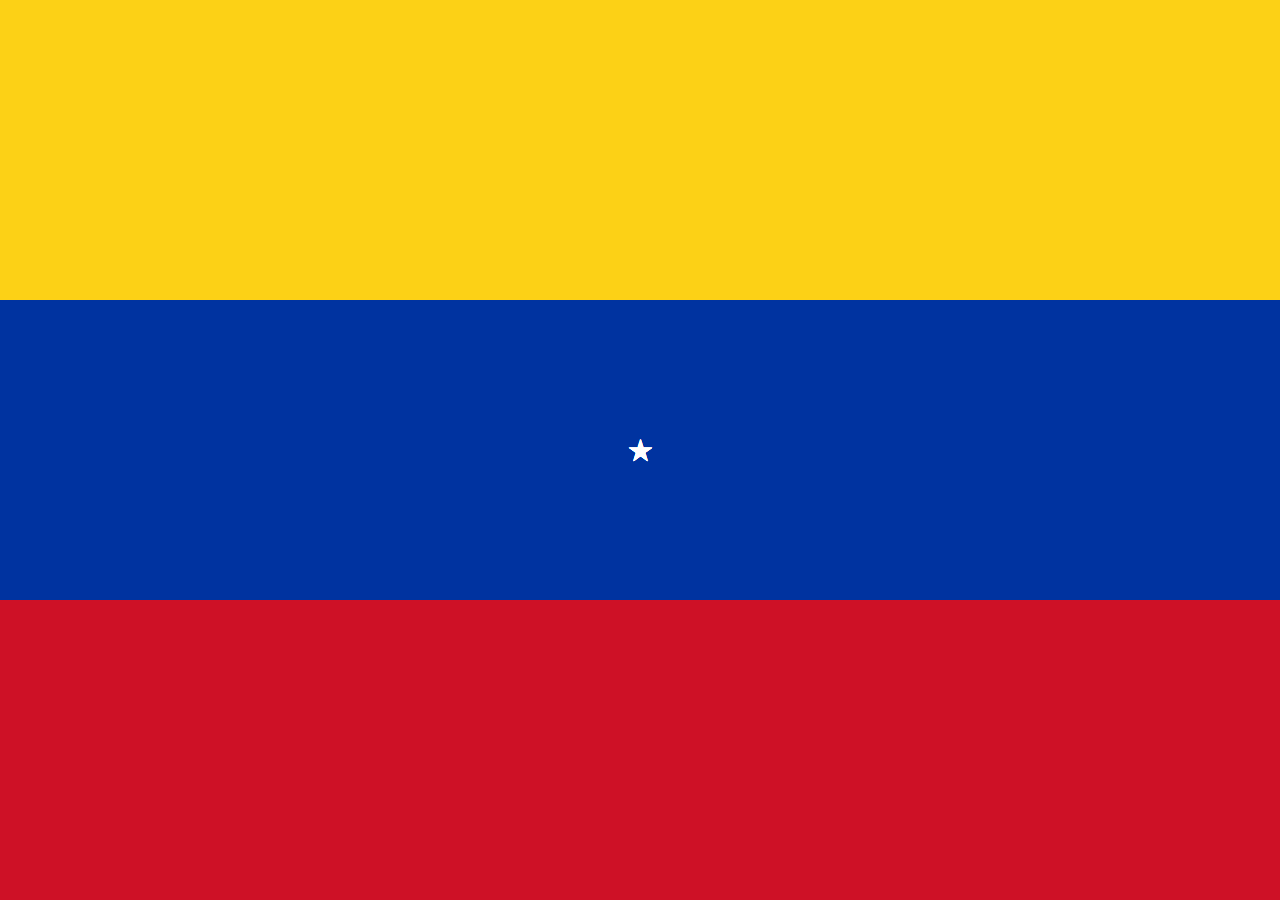
<file: Flag_of_Venezuela.html>
<!DOCTYPE html>
<html lang="es">
  <head>
    <meta charset="UTF-8" />
    <meta
      name="viewport"
      content="width=device-width, initial-scale=1.0" />
    <title>Bandera de Venezuela</title>
    <style>
      body,
      html {
        margin: 0;
        padding: 0;
        width: 100%;
        height: 100%;
        display: flex;
        justify-content: center;
        align-items: center;
      }
      .flag {
        width: 100%;
        height: 100%;
        display: flex;
        flex-direction: column;
      }
      .stripe {
        flex: 1;
      }
      .yellow {
        background-color: #fcd116;
      }
      .blue {
        background-color: #0033a0;
        position: relative;
      }
      .red {
        background-color: #ce1126;
      }
      .star {
        position: absolute;
        color: white;
        font-size: 30px;
        top: 50%;
        left: 50%;
        transform: translate(-50%, -50%);
      }
    </style>
  </head>
  <body>
    <div class="flag">
      <div class="stripe yellow"></div>
      <div class="stripe blue">
        <div class="star">&#9733;</div>
        <div class="star">&#9734;</div>
        <div class="star">&#9733;</div>
        <div class="star">&#9733;</div>
        <div class="star">&#9733;</div>
        <div class="star">&#9733;</div>
        <div class="star">&#9733;</div>
        <div class="star">&#9733;</div>
      </div>
      <div class="stripe red"></div>
    </div>
  </body>
</html>
</file>
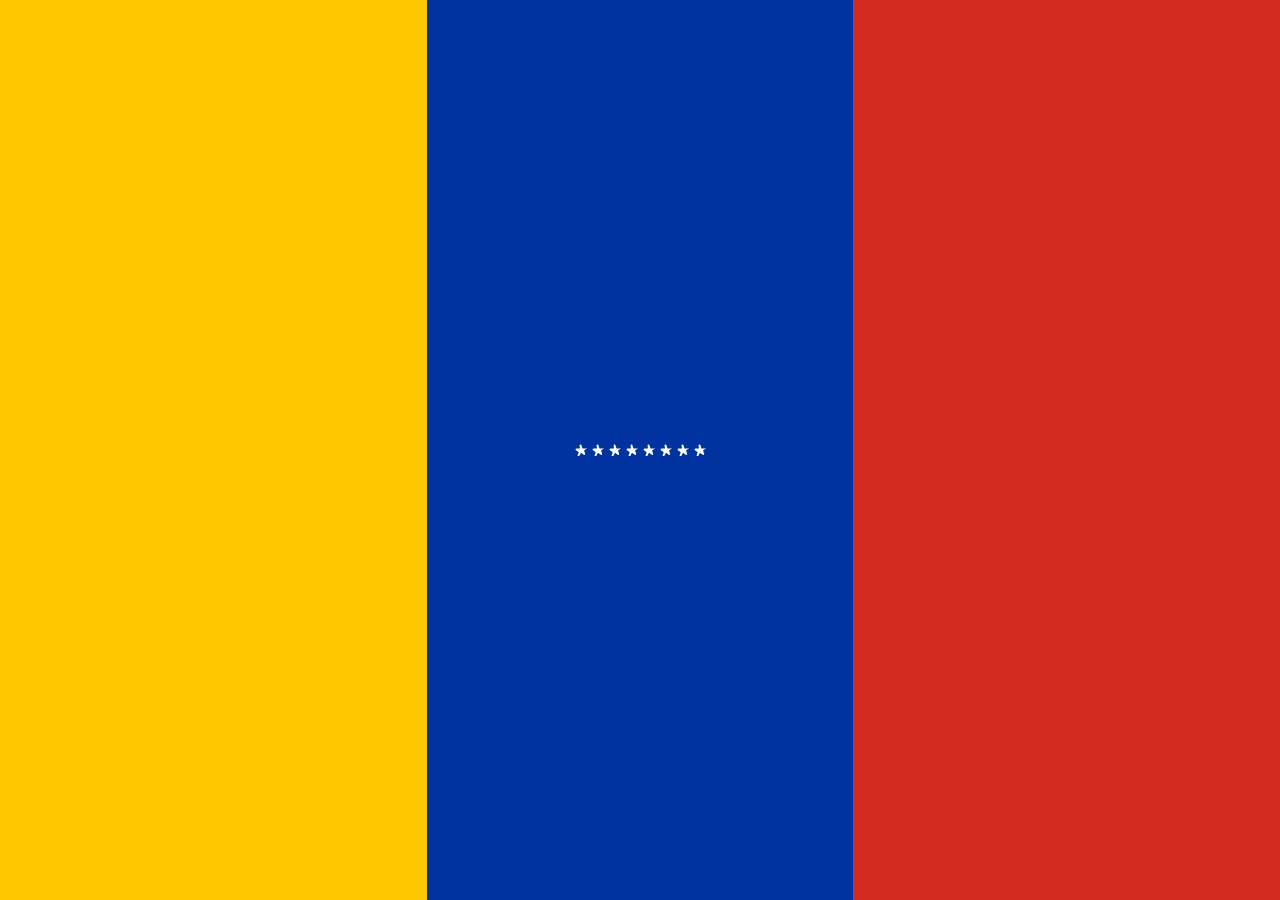
<file: Flag_of_Venezuela_H.html>
<!DOCTYPE html>
<html lang="es">
  <head>
    <meta charset="UTF-8" />
    <meta
      name="viewport"
      content="width=device-width, initial-scale=1.0" />
    <title>Bandera de Venezuela</title>
    <style>
      body,
      html {
        margin: 0;
        padding: 0;
        width: 100%;
        height: 100%;
        display: flex;
        justify-content: center;
        align-items: center;
      }
      .bandera {
        width: 100%;
        height: 100%;
        display: flex;
      }
      .color {
        flex: 1;
        display: flex;
        justify-content: center;
        align-items: center;
      }
      .amarillo {
        background-color: #ffc700;
      }
      .azul {
        background-color: #0033a0;
        position: relative;
      }
      .rojo {
        background-color: #d52b1e;
      }
      .estrella {
        width: 12px;
        height: 12px;
        fill: white;
      }
      .estrellas {
        display: flex;
        gap: 5px;
      }
    </style>
  </head>
  <body>
    <div class="bandera">
      <div class="color amarillo"></div>
      <div class="color azul">
        <div class="estrellas">
          <svg
            class="estrella"
            viewBox="0 0 512 512">
            <path
              d="M502.48 217.95c-5.46-16.81-21.44-29.08-39.97-29.08h-143.13l-44.49-136.74c-5.46-16.81-21.44-29.08-39.97-29.08-18.54 0-34.52 12.27-39.97 29.08L211.62 188.87H68.49c-18.53 0-34.52 12.27-39.97 29.08-5.45 16.81-.03 35.34 13.78 44.49l116.21 84.47-44.48 136.74c-5.45 16.81.04 35.34 13.78 44.49 13.74 9.15 31.43 8.5 45.18-.6L256 375.97l116.21 84.47c13.74 9.15 31.44 8.5 45.18-.6 13.74-9.15 19.23-27.67 13.78-44.49l-44.48-136.74 116.21-84.47c13.79-9.15 19.28-27.67 13.78-44.48z" />
          </svg>
          <svg
            class="estrella"
            viewBox="0 0 512 512">
            <path
              d="M502.48 217.95c-5.46-16.81-21.44-29.08-39.97-29.08h-143.13l-44.49-136.74c-5.46-16.81-21.44-29.08-39.97-29.08-18.54 0-34.52 12.27-39.97 29.08L211.62 188.87H68.49c-18.53 0-34.52 12.27-39.97 29.08-5.45 16.81-.03 35.34 13.78 44.49l116.21 84.47-44.48 136.74c-5.45 16.81.04 35.34 13.78 44.49 13.74 9.15 31.43 8.5 45.18-.6L256 375.97l116.21 84.47c13.74 9.15 31.44 8.5 45.18-.6 13.74-9.15 19.23-27.67 13.78-44.49l-44.48-136.74 116.21-84.47c13.79-9.15 19.28-27.67 13.78-44.48z" />
          </svg>
          <svg
            class="estrella"
            viewBox="0 0 512 512">
            <path
              d="M502.48 217.95c-5.46-16.81-21.44-29.08-39.97-29.08h-143.13l-44.49-136.74c-5.46-16.81-21.44-29.08-39.97-29.08-18.54 0-34.52 12.27-39.97 29.08L211.62 188.87H68.49c-18.53 0-34.52 12.27-39.97 29.08-5.45 16.81-.03 35.34 13.78 44.49l116.21 84.47-44.48 136.74c-5.45 16.81.04 35.34 13.78 44.49 13.74 9.15 31.43 8.5 45.18-.6L256 375.97l116.21 84.47c13.74 9.15 31.44 8.5 45.18-.6 13.74-9.15 19.23-27.67 13.78-44.49l-44.48-136.74 116.21-84.47c13.79-9.15 19.28-27.67 13.78-44.48z" />
          </svg>
          <svg
            class="estrella"
            viewBox="0 0 512 512">
            <path
              d="M502.48 217.95c-5.46-16.81-21.44-29.08-39.97-29.08h-143.13l-44.49-136.74c-5.46-16.81-21.44-29.08-39.97-29.08-18.54 0-34.52 12.27-39.97 29.08L211.62 188.87H68.49c-18.53 0-34.52 12.27-39.97 29.08-5.45 16.81-.03 35.34 13.78 44.49l116.21 84.47-44.48 136.74c-5.45 16.81.04 35.34 13.78 44.49 13.74 9.15 31.43 8.5 45.18-.6L256 375.97l116.21 84.47c13.74 9.15 31.44 8.5 45.18-.6 13.74-9.15 19.23-27.67 13.78-44.49l-44.48-136.74 116.21-84.47c13.79-9.15 19.28-27.67 13.78-44.48z" />
          </svg>
          <svg
            class="estrella"
            viewBox="0 0 512 512">
            <path
              d="M502.48 217.95c-5.46-16.81-21.44-29.08-39.97-29.08h-143.13l-44.49-136.74c-5.46-16.81-21.44-29.08-39.97-29.08-18.54 0-34.52 12.27-39.97 29.08L211.62 188.87H68.49c-18.53 0-34.52 12.27-39.97 29.08-5.45 16.81-.03 35.34 13.78 44.49l116.21 84.47-44.48 136.74c-5.45 16.81.04 35.34 13.78 44.49 13.74 9.15 31.43 8.5 45.18-.6L256 375.97l116.21 84.47c13.74 9.15 31.44 8.5 45.18-.6 13.74-9.15 19.23-27.67 13.78-44.49l-44.48-136.74 116.21-84.47c13.79-9.15 19.28-27.67 13.78-44.48z" />
          </svg>
          <svg
            class="estrella"
            viewBox="0 0 512 512">
            <path
              d="M502.48 217.95c-5.46-16.81-21.44-29.08-39.97-29.08h-143.13l-44.49-136.74c-5.46-16.81-21.44-29.08-39.97-29.08-18.54 0-34.52 12.27-39.97 29.08L211.62 188.87H68.49c-18.53 0-34.52 12.27-39.97 29.08-5.45 16.81-.03 35.34 13.78 44.49l116.21 84.47-44.48 136.74c-5.45 16.81.04 35.34 13.78 44.49 13.74 9.15 31.43 8.5 45.18-.6L256 375.97l116.21 84.47c13.74 9.15 31.44 8.5 45.18-.6 13.74-9.15 19.23-27.67 13.78-44.49l-44.48-136.74 116.21-84.47c13.79-9.15 19.28-27.67 13.78-44.48z" />
          </svg>
          <svg
            class="estrella"
            viewBox="0 0 512 512">
            <path
              d="M502.48 217.95c-5.46-16.81-21.44-29.08-39.97-29.08h-143.13l-44.49-136.74c-5.46-16.81-21.44-29.08-39.97-29.08-18.54 0-34.52 12.27-39.97 29.08L211.62 188.87H68.49c-18.53 0-34.52 12.27-39.97 29.08-5.45 16.81-.03 35.34 13.78 44.49l116.21 84.47-44.48 136.74c-5.45 16.81.04 35.34 13.78 44.49 13.74 9.15 31.43 8.5 45.18-.6L256 375.97l116.21 84.47c13.74 9.15 31.44 8.5 45.18-.6 13.74-9.15 19.23-27.67 13.78-44.49l-44.48-136.74 116.21-84.47c13.79-9.15 19.28-27.67 13.78-44.48z" />
          </svg>
          <svg
            class="estrella"
            viewBox="0 0 512 512">
            <path
              d="M502.48 217.95c-5.46-16.81-21.44-29.08-39.97-29.08h-143.13l-44.49-136.74c-5.46-16.81-21.44-29.08-39.97-29.08-18.54 0-34.52 12.27-39.97 29.08L211.62 188.87H68.49c-18.53 0-34.52 12.27-39.97 29.08-5.45 16.81-.03 35.34 13.78 44.49l116.21 84.47-44.48 136.74c-5.45 16.81.04 35.34 13.78 44.49 13.74 9.15 31.43 8.5 45.18-.6L256 375.97l116.21 84.47c13.74 9.15 31.44 8.5 45.18-.6 13.74-9.15 19.23-27.67 13.78-44.49l-44.48-136.74 116.21-84.47c13.79-9.15 19.28-27.67 13.78-44.48z" />
          </svg>
        </div>
      </div>
      <div class="color rojo"></div>
    </div>
  </body>
</html>
</file>
